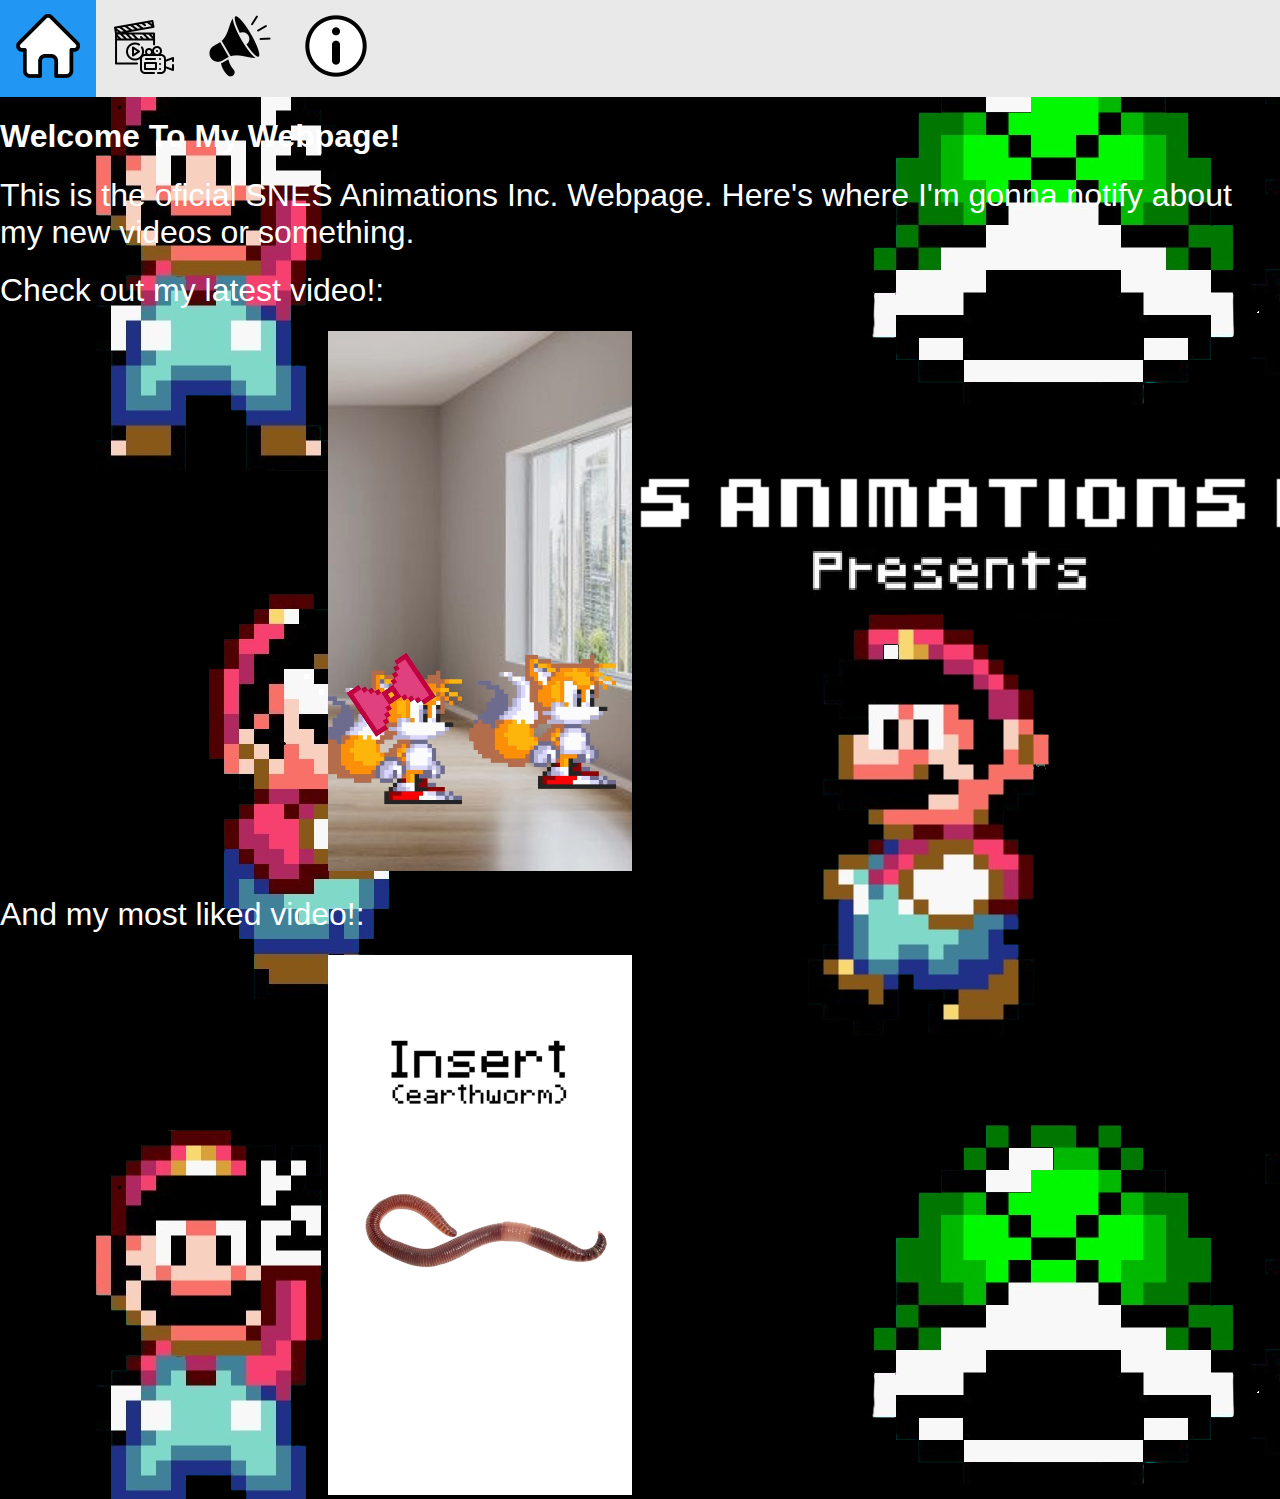
<file: znezanimwebpage.html>
<!doctype html>

<html>
    <head>
        <meta charset="utf-8">
        <title>SNES Animations Inc.</title>
		<link rel="icon" type="image/x-icon" href="./resources/icons/title.ico">
		
		
        <!-- Load ex
ternal CSS styles -->
        <link rel="stylesheet" href="./stylesheets/styles.css">

    </head>

    <body>

	<Body background="./resources/images/znezanimbg.png">
    
		<div class="topnav">
	<a class="active" href="./znezanimwebpage.html"><img src="./resources/images/home.png" width="64" height="64"></a>
	<a href="./sub-indexes/video.html"><img src="./resources/images/movie.png" width="64" height="64"></a>
	<a href="./sub-indexes/announce.html"><img src="./resources/images/announce.png" width="64" height="64"></a>
	<a href="./sub-indexes/about.html"><img src="./resources/images/about.png" width="64" height="64"></a>
</div>		

		 <h1><b>Welcome To My Webpage!</b></h1>
    
        <h1>This is the oficial SNES Animations Inc. Webpage. Here's where I'm gonna notify about my new videos or something.</h1>

        <h1>Check out my latest video!:</h1>
        
<video width="960" height="540" controls>
  <source src="./resources/videos/deadly laser.mp4" type="video/mp4">
  If you can see this is because your browser can't show the video/s.
</video>
        
<h1>And my most liked video!:</h1>

<video width="960" height="540" controls>
  <source src="./resources/videos/drums' bugs.mp4" type="video/mp4">
  If you can see this is because your browser can't show the video/s.
</video>
        
        <script src="./scripts/script.js"></script>
        
    </body>

</html>
</file>
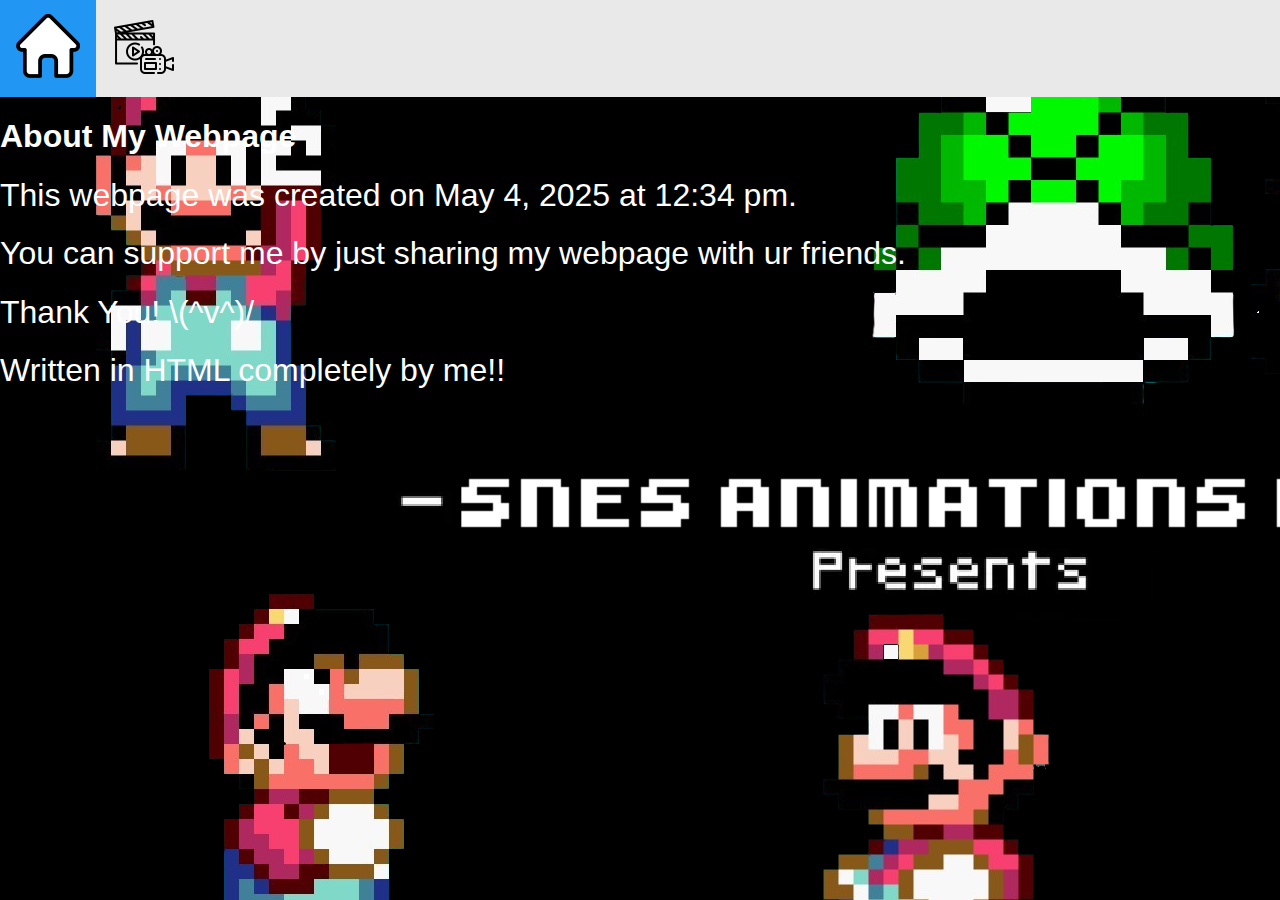
<file: sub-indexes/about.html>
<!doctype html>

<html>
    <head>
        <meta charset="utf-8">
		<style>
* {box-sizing: border-box;}

body {
  margin: 0;
  font-family: Arial, Helvetica, sans-serif;
}

.topnav {
  overflow: hidden;
  background-color: #e9e9e9;
}

.topnav a {
  float: left;
  display: block;
  color: black;
  text-align: center;
  padding: 14px 16px;
  text-decoration: none;
  font-size: 17px;
}

.topnav a:hover {
  background-color: #ddd;
  color: black;
}

.topnav a.active {
  background-color: #2196F3;
  color: white;
}

.topnav .search-container {
  float: right;
}

.topnav input[type=text] {
  padding: 6px;
  margin-top: 8px;
  font-size: 17px;
  border: none;
}

.topnav .search-container button {
  float: right;
  padding: 6px 10px;
  margin-top: 8px;
  margin-right: 16px;
  background: #ddd;
  font-size: 17px;
  border: none;
  cursor: pointer;
}

.topnav .search-container button:hover {
  background: #ccc;
}

@media screen and (max-width: 600px) {
  .topnav .search-container {
    float: none;
  }
  .topnav a, .topnav input[type=text], .topnav .search-container button {
    float: none;
    display: block;
    text-align: left;
    width: 100%;
    margin: 0;
    padding: 14px;
  }
  .topnav input[type=text] {
    border: 1px solid #ccc;  
  }
}
</style>
		
        <title>About my Webpage</title>
		<link rel="icon" type="image/x-icon" href="../resources/images/about.png">
		
		
        <!-- Load ex
ternal CSS styles -->
        <link rel="stylesheet" href="../stylesheets/styles.css">

    </head>

    <body>

	<Body background="../resources/images/znezanimbg.png">
    
		<div class="topnav">
	<a class="active" href="../index.html"><img src="../resources/images/home.png" width="64" height="64"></a>
	<a href="./video.html"><img src="../resources/images/movie.png" width="64" height="64"></a>
</div>		

		 <h1><b>About My Webpage</b></h1>
    
        <h1>This webpage was created on May 4, 2025 at 12:34 pm.</h1>
		
		<h1>You can support me by just sharing my webpage with ur friends.</h1>
		
		<h1>Thank You! \(^v^)/</h1>
		
		<h1>Written in HTML completely by me!!</h1>
		
		<script src="../scripts/script.js"></script>
        
    </body>

</html>
</file>
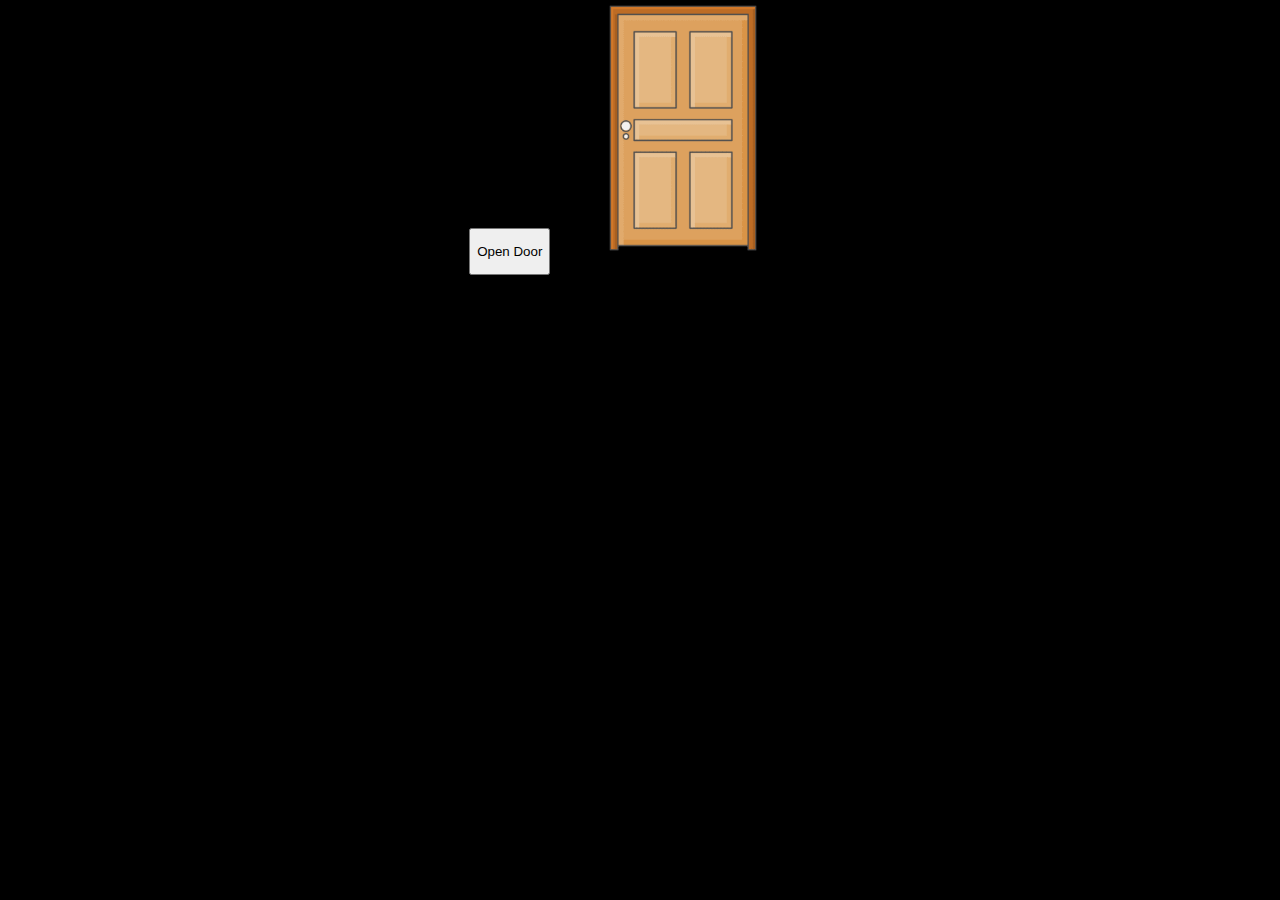
<file: sub-indexes/door.html>
<!doctype html>

<html>
    <head>
        <meta charset="utf-8">
		<style>
* {box-sizing: border-box;}

body {
  margin: 0;
  font-family: Arial, Helvetica, sans-serif;
}

.topnav {
  overflow: hidden;
  background-color: #e9e9e9;
}

.topnav a {
  float: left;
  display: block;
  color: black;
  text-align: center;
  padding: 14px 16px;
  text-decoration: none;
  font-size: 17px;
}

.topnav a:hover {
  background-color: #ddd;
  color: black;
}

.topnav a.active {
  background-color: #2196F3;
  color: white;
}

.topnav .search-container {
  float: right;
}

.topnav input[type=text] {
  padding: 6px;
  margin-top: 8px;
  font-size: 17px;
  border: none;
}

.topnav .search-container button {
  float: right;
  padding: 6px 10px;
  margin-top: 8px;
  margin-right: 16px;
  background: #ddd;
  font-size: 17px;
  border: none;
  cursor: pointer;
}

.topnav .search-container button:hover {
  background: #ccc;
}

@media screen and (max-width: 600px) {
  .topnav .search-container {
    float: none;
  }
  .topnav a, .topnav input[type=text], .topnav .search-container button {
    float: none;
    display: block;
    text-align: left;
    width: 100%;
    margin: 0;
    padding: 14px;
  }
  .topnav input[type=text] {
    border: 1px solid #ccc;  
  }
}
</style>
		
        <title>The Door</title>
		<link rel="icon" type="image/x-icon" href="../resources/images/door.png">
		
        <link rel="stylesheet" href="../stylesheets/styles.css">

    </head>

    <body background="../resources/images/door bg.png">	
		
		<div class="container" style="text-align: center;">
			
			<button id="button" onclick="return clickButton()"><p id="button-text">Open Door</p></button>
		
			<img id="door" src="../resources/images/closed door.png" width="256" height="256" onclick="clickDoor()"></img>

        </div>
		
		<script type="module" src="../scripts/script.js"></script>
		
		<script>
        function clickButton() {
            const text = document.getElementById("button-text");
            const door = document.getElementById("door");
		const opendoor = new Audio('../resources/audios/opening door.mp3');
		const closedoor = new Audio('../resources/audios/closed door.mp3');         
		      

            if (text.textContent === "Open Door") {
                text.textContent = "Close Door";
				door.src = '../resources/images/open door.png'; 
				opendoor.play();
            } else {
                text.textContent = "Open Door";
                door.src = '../resources/images/closed door.png';
			closedoor.play();
			
            }
			return false;
        }
		
		function clickDoor() {
			const text = document.getElementById("button-text");
			const sound = new Audio('../resources/audios/door knock.wav');
			
			if (text.textContent === 'Close Door') {
				window.location.href = 'vault.html';
			} else {
				sound.play();
			}
        }
        </script>
    </body>

</html>
</file>
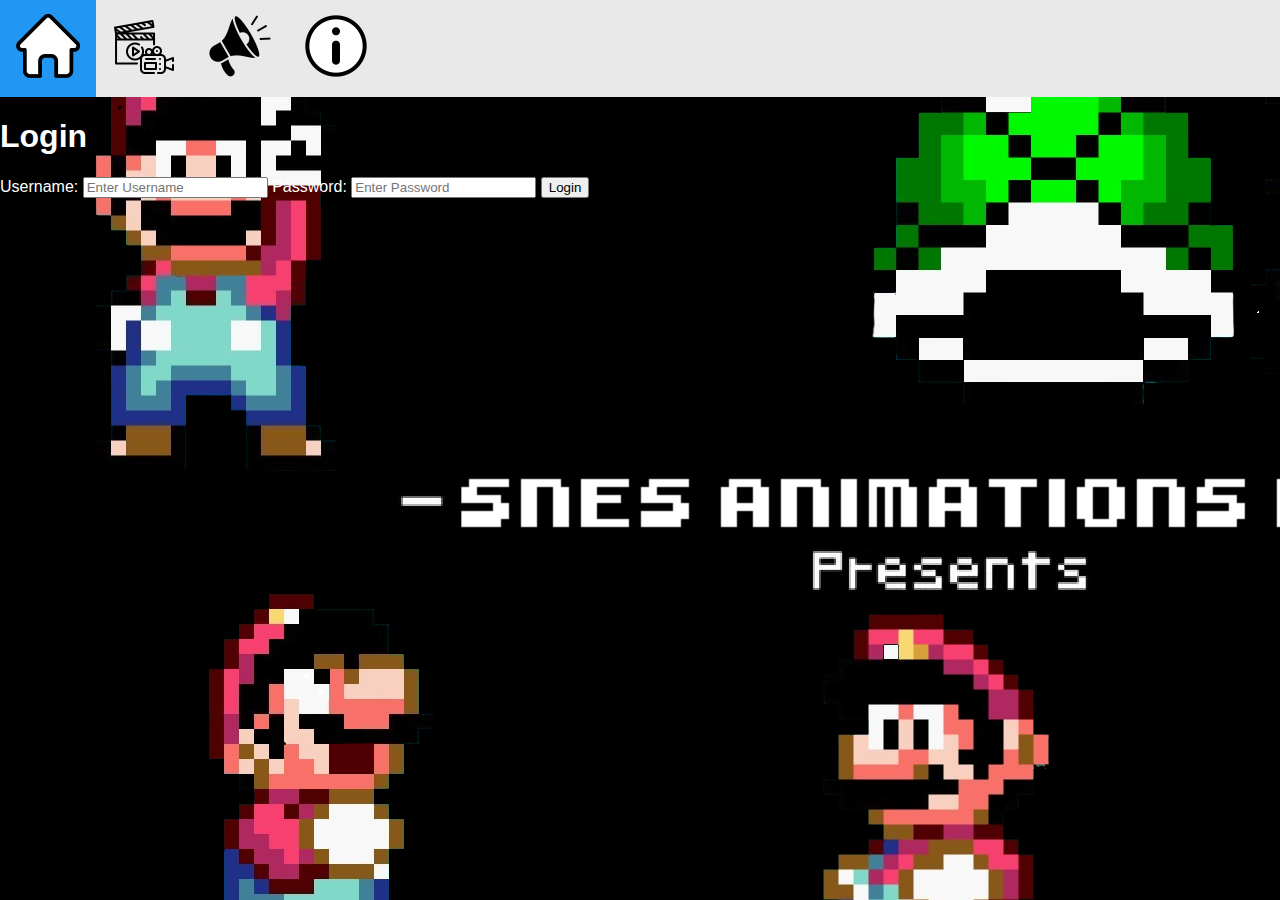
<file: sub-indexes/password.html>
<!doctype html>

<html>
    <head>
        <meta charset="utf-8">
		<style>
* {box-sizing: border-box;}

body {
  margin: 0;
  font-family: Arial, Helvetica, sans-serif;
}

.topnav {
  overflow: hidden;
  background-color: #e9e9e9;
}

.topnav a {
  float: left;
  display: block;
  color: black;
  text-align: center;
  padding: 14px 16px;
  text-decoration: none;
  font-size: 17px;
}

.topnav a:hover {
  background-color: #ddd;
  color: black;
}

.topnav a.active {
  background-color: #2196F3;
  color: white;
}

.topnav .search-container {
  float: right;
}

.topnav input[type=text] {
  padding: 6px;
  margin-top: 8px;
  font-size: 17px;
  border: none;
}

.topnav .search-container button {
  float: right;
  padding: 6px 10px;
  margin-top: 8px;
  margin-right: 16px;
  background: #ddd;
  font-size: 17px;
  border: none;
  cursor: pointer;
}

.topnav .search-container button:hover {
  background: #ccc;
}

@media screen and (max-width: 600px) {
  .topnav .search-container {
    float: none;
  }
  .topnav a, .topnav input[type=text], .topnav .search-container button {
    float: none;
    display: block;
    text-align: left;
    width: 100%;
    margin: 0;
    padding: 14px;
  }
  .topnav input[type=text] {
    border: 1px solid #ccc;  
  }
}
</style>
		
        <title>Login</title>
		<link rel="icon" type="image/x-icon" href="../resources/images/user.png">
		
        <link rel="stylesheet" href="../stylesheets/styles.css">

    </head>

    <body background="../resources/images/znezanimbg.png">
    
		<div class="topnav">
	<a class="active" href="../index.html"><img src="../resources/images/home.png" width="64" height="64"></a>
	<a href="./video.html"><img src="../resources/images/movie.png" width="64" height="64"></a>
	<a href="./announce.html"><img src="../resources/images/announce.png" width="64" height="64"></a>
	<a href="./about.html"><img src="../resources/images/about.png" width="64" height="64"></a>
</div>		

		<h1><b>Login</b></h1>
		
		<div class="container">
    <label for="uname">Username:</label>
    <input type="text" placeholder="Enter Username" name="uname" id="uname" required>

    <label for="psw">Password:</label>
    <input type="password" placeholder="Enter Password" name="psw" id="psw" required>

    <button type="submit" onclick="return validateLogin()">Login</button>
  
	<h1 id="message"></h1>
  </div>

		<script type="module" src="../scripts/script.js"></script>
        
		<script>
    function validateLogin() {
      const user = document.getElementById("uname").value;
	  const password = document.getElementById("psw").value;
	  const message = document.getElementById("message");

      message.textContent = "";
	  
		if (user === "SNESAnimations" && password === "5ub5cr1b3!!") {
            window.location.href = 'vault.html';
            return false;
        }
		
		else {
            message.textContent = "Incorrect Username or Password.";
            return false;
        }
    }
		</script>
	
	</body>

</html>
</file>
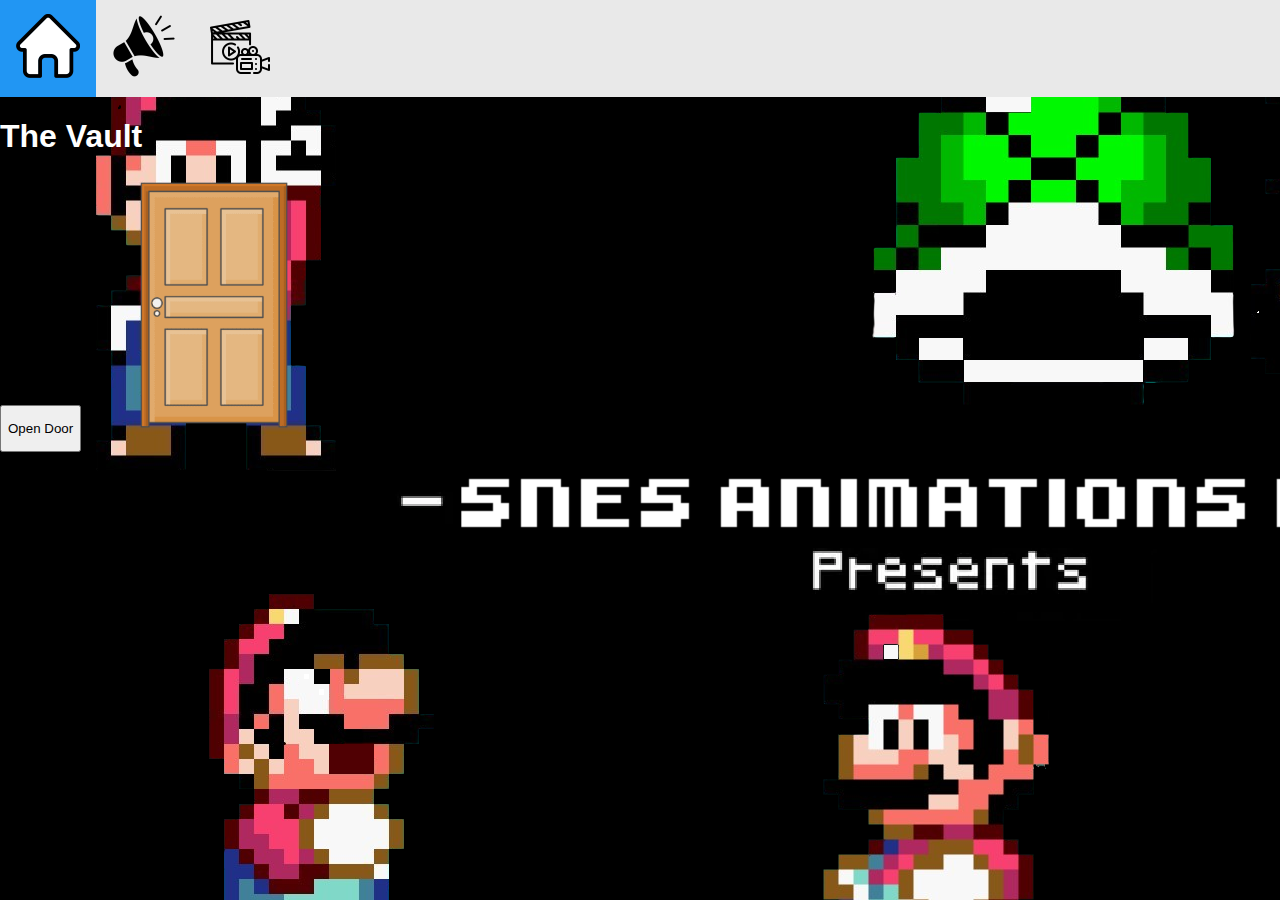
<file: sub-indexes/vault.html>
<!doctype html>

<html>
    <head>
        <meta charset="utf-8">
		<style>
* {box-sizing: border-box;}

body {
  margin: 0;
  font-family: Arial, Helvetica, sans-serif;
}

.topnav {
  overflow: hidden;
  background-color: #e9e9e9;
}

.topnav a {
  float: left;
  display: block;
  color: black;
  text-align: center;
  padding: 14px 16px;
  text-decoration: none;
  font-size: 17px;
}

.topnav a:hover {
  background-color: #ddd;
  color: black;
}

.topnav a.active {
  background-color: #2196F3;
  color: white;
}

.topnav .search-container {
  float: right;
}

.topnav input[type=text] {
  padding: 6px;
  margin-top: 8px;
  font-size: 17px;
  border: none;
}

.topnav .search-container button {
  float: right;
  padding: 6px 10px;
  margin-top: 8px;
  margin-right: 16px;
  background: #ddd;
  font-size: 17px;
  border: none;
  cursor: pointer;
}

.topnav .search-container button:hover {
  background: #ccc;
}

@media screen and (max-width: 600px) {
  .topnav .search-container {
    float: none;
  }
  .topnav a, .topnav input[type=text], .topnav .search-container button {
    float: none;
    display: block;
    text-align: left;
    width: 100%;
    margin: 0;
    padding: 14px;
  }
  .topnav input[type=text] {
    border: 1px solid #ccc;  
  }
}
</style>
		
        <title>The Vault</title>
		<link rel="icon" type="image/x-icon" href="../resources/images/lock.png">
		
        <link rel="stylesheet" href="../stylesheets/styles.css">

    </head>

    <body background="../resources/images/znezanimbg.png">
    
		<div class="topnav">
	<a class="active" href="../index.html"><img src="../resources/images/home.png" width="64" height="64"></a>
	<a href="./announce.html"><img src="../resources/images/announce.png" width="64" height="64"></a>
	<a href="./video.html"><img src="../resources/images/movie.png" width="64" height="64"></a>
</div>		

		<h1><b>The Vault</b></h1>
		
		<div class="container">
			
			<button id="button" onclick="return clickButton()"><p id="button-text">Open Door</p></button>
		
			<img id="door" src="../resources/images/closed door.png" width="256" height="256" onclick="clickDoor()"></img>

        </div>
		
		<script type="module" src="../scripts/script.js"></script>
		
		<script>
        function clickButton() {
            const text = document.getElementById("button-text");
            const door = document.getElementById("door");
            
            if (text.textContent === "Open Door") {
                text.textContent = "Close Door";
				door.src = '../resources/images/open door.png'; 
            } else {
                text.textContent = "Open Door";
                door.src = '../resources/images/closed door.png';
            }
        }
		
		function clickDoor() {
			const text = document.getElementById("button-text");
			const door = document.getElementById("door");
			
			if (text.textContent === 'Close Door') {
				window.location.href = 'door.html';
			}
			
			else {
				return false;
			}
		}
        </script>
    </body>

</html>
</file>
<file: stylesheets/styles.css>
h1 {
    text-align: left;
    font-family: "Segoe UI", sans-serif;
    font-weight: normal;
    color: white;

}

label {
    text-align: left;
    font-family: "Segoe UI", sans-serif;
    font-weight: normal;
    color: white;

}


* {box-sizing: border-box;}

body {
  margin: 0;
  font-family: Arial, Helvetica, sans-serif;
}

.topnav {
  overflow: hidden;
  background-color: #e9e9e9;
}

.topnav a {
  float: left;
  display: block;
  color: black;
  text-align: center;
  padding: 14px 16px;
  text-decoration: none;
  font-size: 17px;
}

.topnav a:hover {
  background-color: #ddd;
  color: black;
}

.topnav a.active {
  background-color: #2196F3;
  color: white;
}

.topnav .search-container {
  float: right;
}

.topnav input[type=text] {
  padding: 6px;
  margin-top: 8px;
  font-size: 17px;
  border: none;
}

.topnav .search-container button {
  float: right;
  padding: 6px 10px;
  margin-top: 8px;
  margin-right: 16px;
  background: #ddd;
  font-size: 17px;
  border: none;
  cursor: pointer;
}

.topnav .search-container button:hover {
  background: #ccc;
}

@media screen and (max-width: 600px) {
  .topnav .search-container {
    float: none;
  }
  .topnav a, .topnav input[type=text], .topnav .search-container button {
    float: none;
    display: block;
    text-align: left;
    width: 100%;
    margin: 0;
    padding: 14px;
  }
  .topnav input[type=text] {
    border: 1px solid #ccc;  
  }
}
</file>
